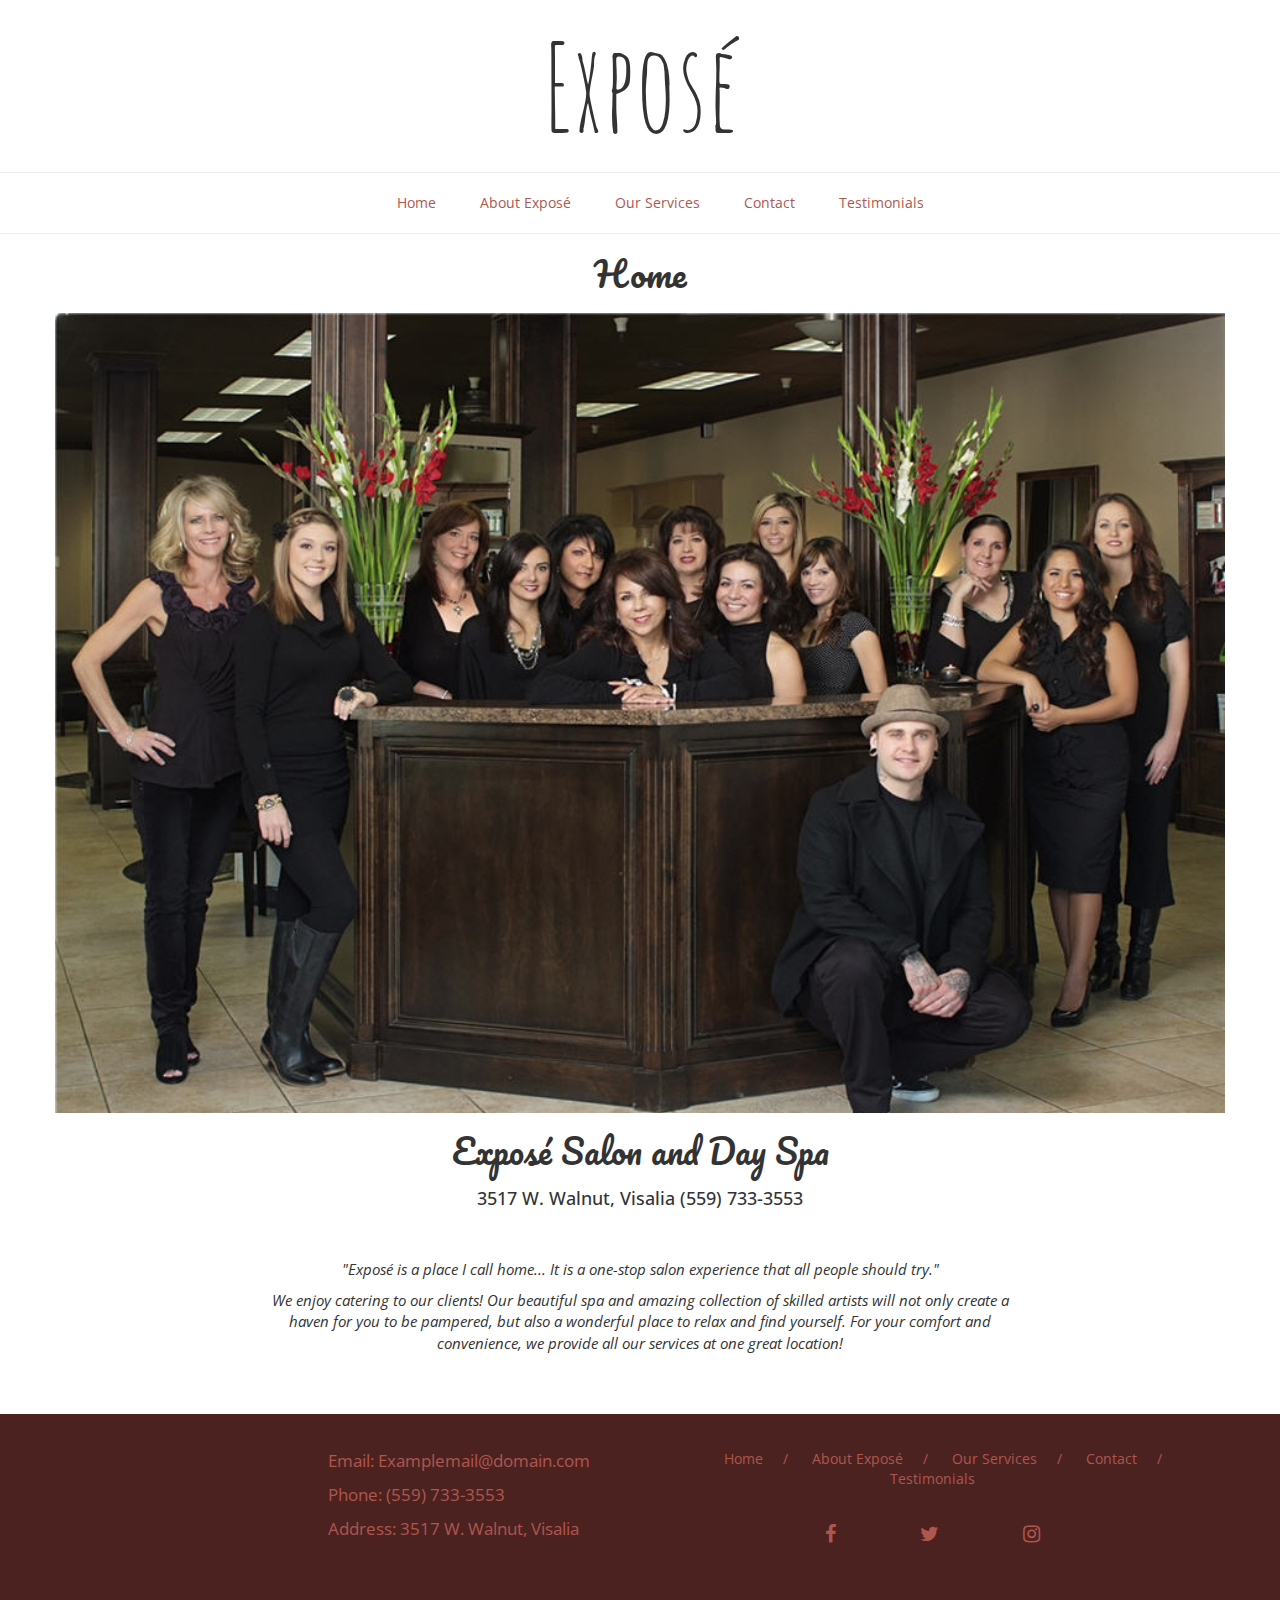
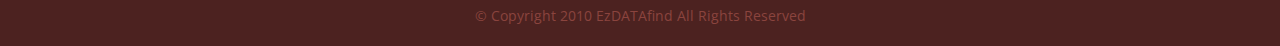
<file: index.html>
<!DOCTYPE html>
<html lang="en">
  <head>
    <meta charset="utf-8">
    <meta http-equiv="X-UA-Compatible" content="IE=edge">
    <meta name="viewport" content="width=device-width, initial-scale=1">
    <title>Expose Salon</title>
    <link rel="stylesheet" href="https://maxcdn.bootstrapcdn.com/font-awesome/4.5.0/css/font-awesome.min.css">
    <link href="css/bootstrap.min.css" rel="stylesheet">
    <link rel="stylesheet" href="css/design.css">
    <link rel="stylesheet" href="css/hamburger.css">
  </head>
  <body>

    <nav id="desktop">
      <div id="hamburger">
        <span class="line line-1"></span>
        <span class="line line-2"></span>
        <span class="line line-3"></span>
      </div>
      <h1>Exposé</h1>
      <hr>
      <ul>

        <li><a href="index.html">Home</a></li>
        <li><a href="about.html">About Exposé</a></li>
        <li><a href="services.html">Our Services</a></li>
        <li><a href="contact.html">Contact</a></li>
        <!-- <li><a href="new.html">Whats New</a></li> -->
        <li><a href="testimonial.html">Testimonials</a></li>
      </ul>
      <hr>
    </nav>

      <section>
        <div class="container">
          <h2 id="title">Home</h2>
          <div class="row">
            <div class="col-md-12 back"></div>
            <div class="col-md-8 col-md-offset-2 text">
              <h2>Exposé Salon and Day Spa</h2>
              <h4>3517 W. Walnut, Visalia (559) 733-3553</h4>
                <div class="inner-text">
                  <p><i>"Exposé is a place I call home...
                  It is a one-stop salon experience that all people should try."</p>
                  <p>We enjoy catering to our clients! Our beautiful spa and amazing collection of skilled artists will not only create a haven for you to be pampered, but also a wonderful place to relax and find yourself. For your comfort and convenience, we provide all our services at one great location! </i></p>
                </div>
            </div>
          </div>
        </div>
      </section>


      <footer>
        <div class="row">
          <div class="contact col-md-3 col-md-offset-3 col-sm-12">
              <p>Email: Examplemail@domain.com</p>
              <p>Phone: (559) 733-3553</p>
              <p>Address: 3517 W. Walnut, Visalia</p>
          </div>
          <div class="col-md-5 col-sm-12">
            <ul>
              <li><a href="index.html">Home</a></li>/
              <li><a href="about.html">About Exposé</a></li>/
              <li><a href="services.html">Our Services</a></li>/
              <li><a href="contact.html">Contact</a></li>/
              <li><a href="testimonial.html">Testimonials</a></li>
            </ul>
            <ul>
              <li><a href=""><i class="fa fa-facebook" aria-hidden="true"></i></a></li>
              <li><a href=""><i class="fa fa-twitter" aria-hidden="true"></i></a></li>
              <li><a href=""><i class="fa fa-instagram" aria-hidden="true"></i></a></li>
            </ul>
          </div>

        </div>
        <p class="copy">&copy; Copyright 2010 EzDATAfind All Rights Reserved</p>
      </footer>


    <script src="https://ajax.googleapis.com/ajax/libs/jquery/1.11.3/jquery.min.js"></script>
    <script src="js/bootstrap.min.js"></script>
    <script src="js/navImproved.js"></script>
    <!-- <script src="js/hamburger.js"></script> -->
  </body>
</html>
</file>
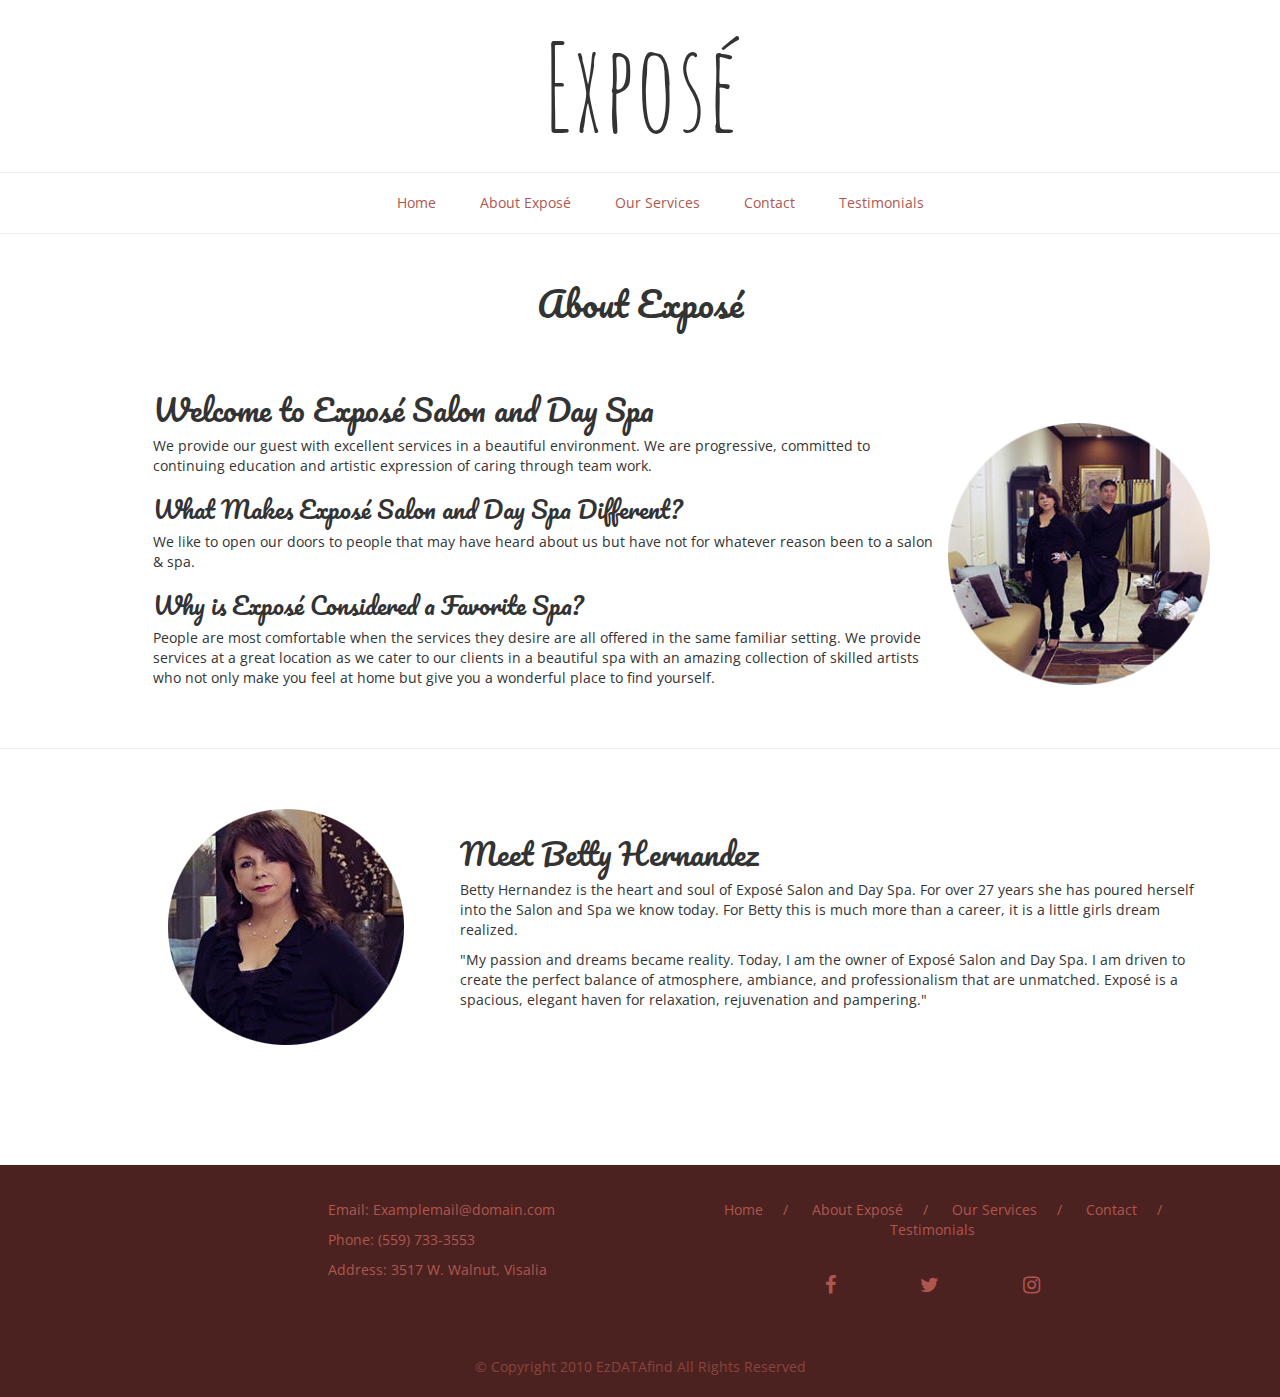
<file: about.html>
<!DOCTYPE html>
<html lang="en">
  <head>
    <meta charset="utf-8">
    <meta http-equiv="X-UA-Compatible" content="IE=edge">
    <meta name="viewport" content="width=device-width, initial-scale=1">
    <title>Expose Salon</title>
    <link rel="stylesheet" href="https://maxcdn.bootstrapcdn.com/font-awesome/4.5.0/css/font-awesome.min.css">
    <link href="css/bootstrap.min.css" rel="stylesheet">
    <link rel="stylesheet" href="css/design.css">
  </head>
  <body>

    <nav>
      <h1>Exposé</h1>
      <hr>
      <ul>
        <li><a href="index.html">Home</a></li>
        <li><a href="about.html">About Exposé</a></li>
        <li><a href="services.html">Our Services</a></li>
        <li><a href="contact.html">Contact</a></li>
        <!-- <li><a href="new.html">Whats New</a></li> -->
        <li><a href="testimonial.html">Testimonials</a></li>
      </ul>
      <hr>
    </nav>

      <section class="about-section">
        <h2 id="title">About Exposé</h2>
        <div class="container">
          <div class="row expose">
            <div class="col-md-8 col-md-offset-1">
              <h2>Welcome to Exposé Salon and Day Spa</h2>
              <p>
                We provide our guest with excellent services in a beautiful environment. We are progressive, committed to continuing education and artistic expression of caring through team work.
              </p>
              <h3>What Makes Exposé Salon and Day Spa Different?</h3>
              <p>We like to open our doors to people that may have heard about us but have not for whatever reason been to a salon & spa. </p>
              <h3>Why is Exposé Considered a Favorite Spa? </h3>
              <p>People are most comfortable when the services they desire are all offered in the same familiar setting. We provide services at a great location as we cater to our clients in a beautiful spa with an amazing collection of skilled artists who not only make you feel at home but give you a wonderful place to find yourself. </p>
            </div>
            <div class="col-md-3">
              <img src="img/circle-img/betty2.png" alt="" class="img-responsive">
            </div>
          </div>
        </div>
        <hr>

        <div class="container becky">
          <div class="row">
            <div class="col-md-3 col-md-offset-1">
              <img src="img\circle-img\betty1.png" alt="" class="img-responsive">
            </div>
            <div class="col-md-8">
              <h2>Meet Betty Hernandez</h2>
              <p>Betty Hernandez is the heart and soul of Exposé Salon and Day Spa. For over 27 years she has poured herself into the Salon and Spa we know today. For Betty this is much more than a career, it is a little girls dream realized.</p>
              <p>"My passion and dreams became reality. Today, I am the owner of Exposé Salon and Day Spa. I am driven to create the perfect balance of atmosphere, ambiance, and professionalism that are unmatched. Exposé is a spacious, elegant haven for relaxation, rejuvenation and pampering."</p>
            </div>
          </div>
        </div>
      </section>


      <footer>
        <div class="row">
          <div class="col-md-3 col-md-offset-3">
              <p>Email: Examplemail@domain.com</p>
              <p>Phone: (559) 733-3553</p>
              <p>Address: 3517 W. Walnut, Visalia</p>

          </div>
          <div class="col-md-5">
            <ul>
              <li><a href="index.html">Home</a></li>/
              <li><a href="about.html">About Exposé</a></li>/
              <li><a href="services.html">Our Services</a></li>/
              <li><a href="contact.html">Contact</a></li>/
              <li><a href="testimonial.html">Testimonials</a></li>
            </ul>
            <ul>
              <li><a href=""><i class="fa fa-facebook" aria-hidden="true"></i></a></li>
              <li><a href=""><i class="fa fa-twitter" aria-hidden="true"></i></a></li>
              <li><a href=""><i class="fa fa-instagram" aria-hidden="true"></i></a></li>
            </ul>
          </div>

        </div>
        <p class="copy">&copy; Copyright 2010 EzDATAfind All Rights Reserved</p>
      </footer>

    <script src="https://ajax.googleapis.com/ajax/libs/jquery/1.11.3/jquery.min.js"></script>
    <script src="js/bootstrap.min.js"></script>
  </body>
</html>
</file>
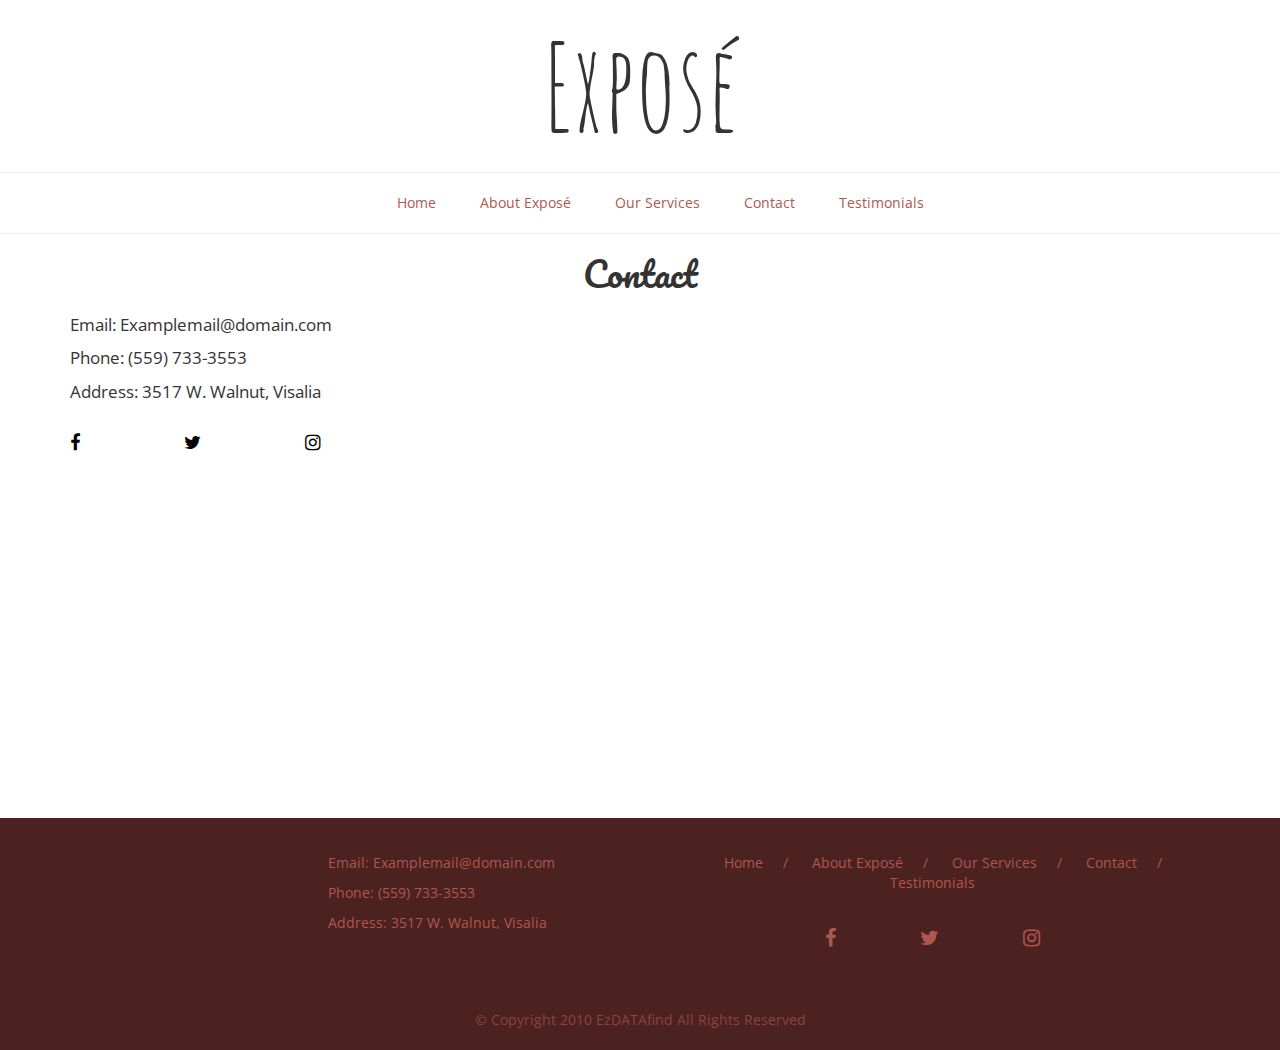
<file: contact.html>
<!DOCTYPE html>
<html lang="en">
  <head>
    <meta charset="utf-8">
    <meta http-equiv="X-UA-Compatible" content="IE=edge">
    <meta name="viewport" content="width=device-width, initial-scale=1">
    <title>Expose Salon</title>
    <link rel="stylesheet" href="https://maxcdn.bootstrapcdn.com/font-awesome/4.5.0/css/font-awesome.min.css">
    <link href="css/bootstrap.min.css" rel="stylesheet">
    <link rel="stylesheet" href="css/design.css">
  </head>
  <body>

    <nav>
      <h1>Exposé</h1>
      <hr>
      <ul>
        <li><a href="index.html">Home</a></li>
        <li><a href="about.html">About Exposé</a></li>
        <li><a href="services.html">Our Services</a></li>
        <li><a href="contact.html">Contact</a></li>
        <!-- <li><a href="new.html">Whats New</a></li> -->
        <li><a href="testimonial.html">Testimonials</a></li>
      </ul>
      <hr>
    </nav>

      <section class="contact">
        <div class="container">
          <h2 id="title">Contact</h2>
          <div class="row">
            <div class="col-md-6">
              <p>Email: Examplemail@domain.com</p>
              <p>Phone: (559) 733-3553</p>
              <p>Address: 3517 W. Walnut, Visalia</p>
              <ul>
                <li><a href=""><i class="fa fa-facebook" aria-hidden="true"></i></a></li>
                <li><a href=""><i class="fa fa-twitter" aria-hidden="true"></i></a></li>
                <li><a href=""><i class="fa fa-instagram" aria-hidden="true"></i></a></li>
              </ul>
            </div>
            <div class="col-md-6">
              <iframe src="https://www.google.com/maps/embed?pb=!1m18!1m12!1m3!1d3214.988158529963!2d-119.33220758435795!3d36.31259400269355!2m3!1f0!2f0!3f0!3m2!1i1024!2i768!4f13.1!3m3!1m2!1s0x809528b3f5bcc4b9%3A0x741a89f6d2d2e7b1!2sExpose+Salon+And+Day+SPA!5e0!3m2!1sen!2sus!4v1471193993522" width="600" height="450" frameborder="0" style="border:0" allowfullscreen></iframe>
            </div>
          </div>
        </div>
      </section>


      <footer>
        <div class="row">
          <div class="col-md-3 col-md-offset-3">
              <p>Email: Examplemail@domain.com</p>
              <p>Phone: (559) 733-3553</p>
              <p>Address: 3517 W. Walnut, Visalia</p>

          </div>
          <div class="col-md-5 col-sm-12">
            <ul>
              <li><a href="index.html">Home</a></li>/
              <li><a href="about.html">About Exposé</a></li>/
              <li><a href="services.html">Our Services</a></li>/
              <li><a href="contact.html">Contact</a></li>/
              <li><a href="testimonial.html">Testimonials</a></li>
            </ul>
            <ul>
              <li><a href=""><i class="fa fa-facebook" aria-hidden="true"></i></a></li>
              <li><a href=""><i class="fa fa-twitter" aria-hidden="true"></i></a></li>
              <li><a href=""><i class="fa fa-instagram" aria-hidden="true"></i></a></li>
            </ul>
          </div>

        </div>
        <p class="copy">&copy; Copyright 2010 EzDATAfind All Rights Reserved</p>
      </footer>


    <script src="https://ajax.googleapis.com/ajax/libs/jquery/1.11.3/jquery.min.js"></script>
    <script src="js/bootstrap.min.js"></script>
  </body>
</html>
</file>
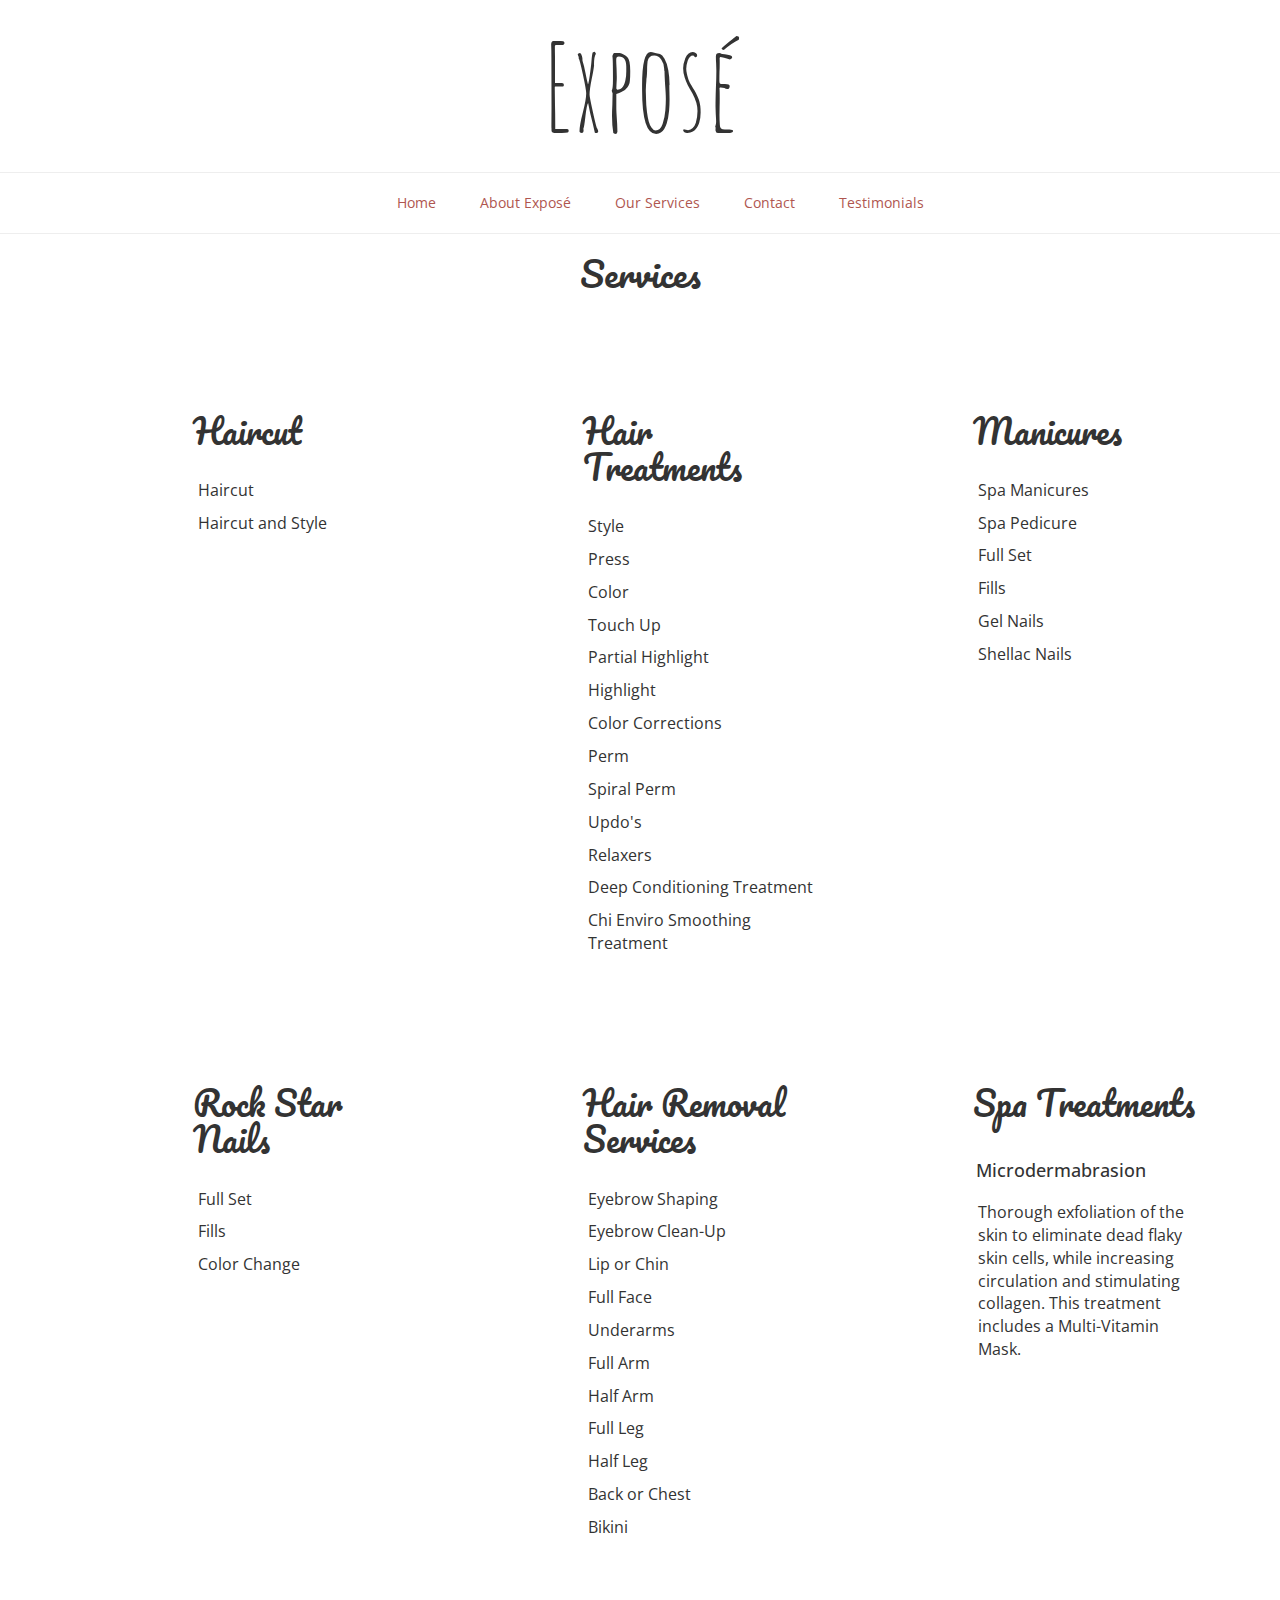
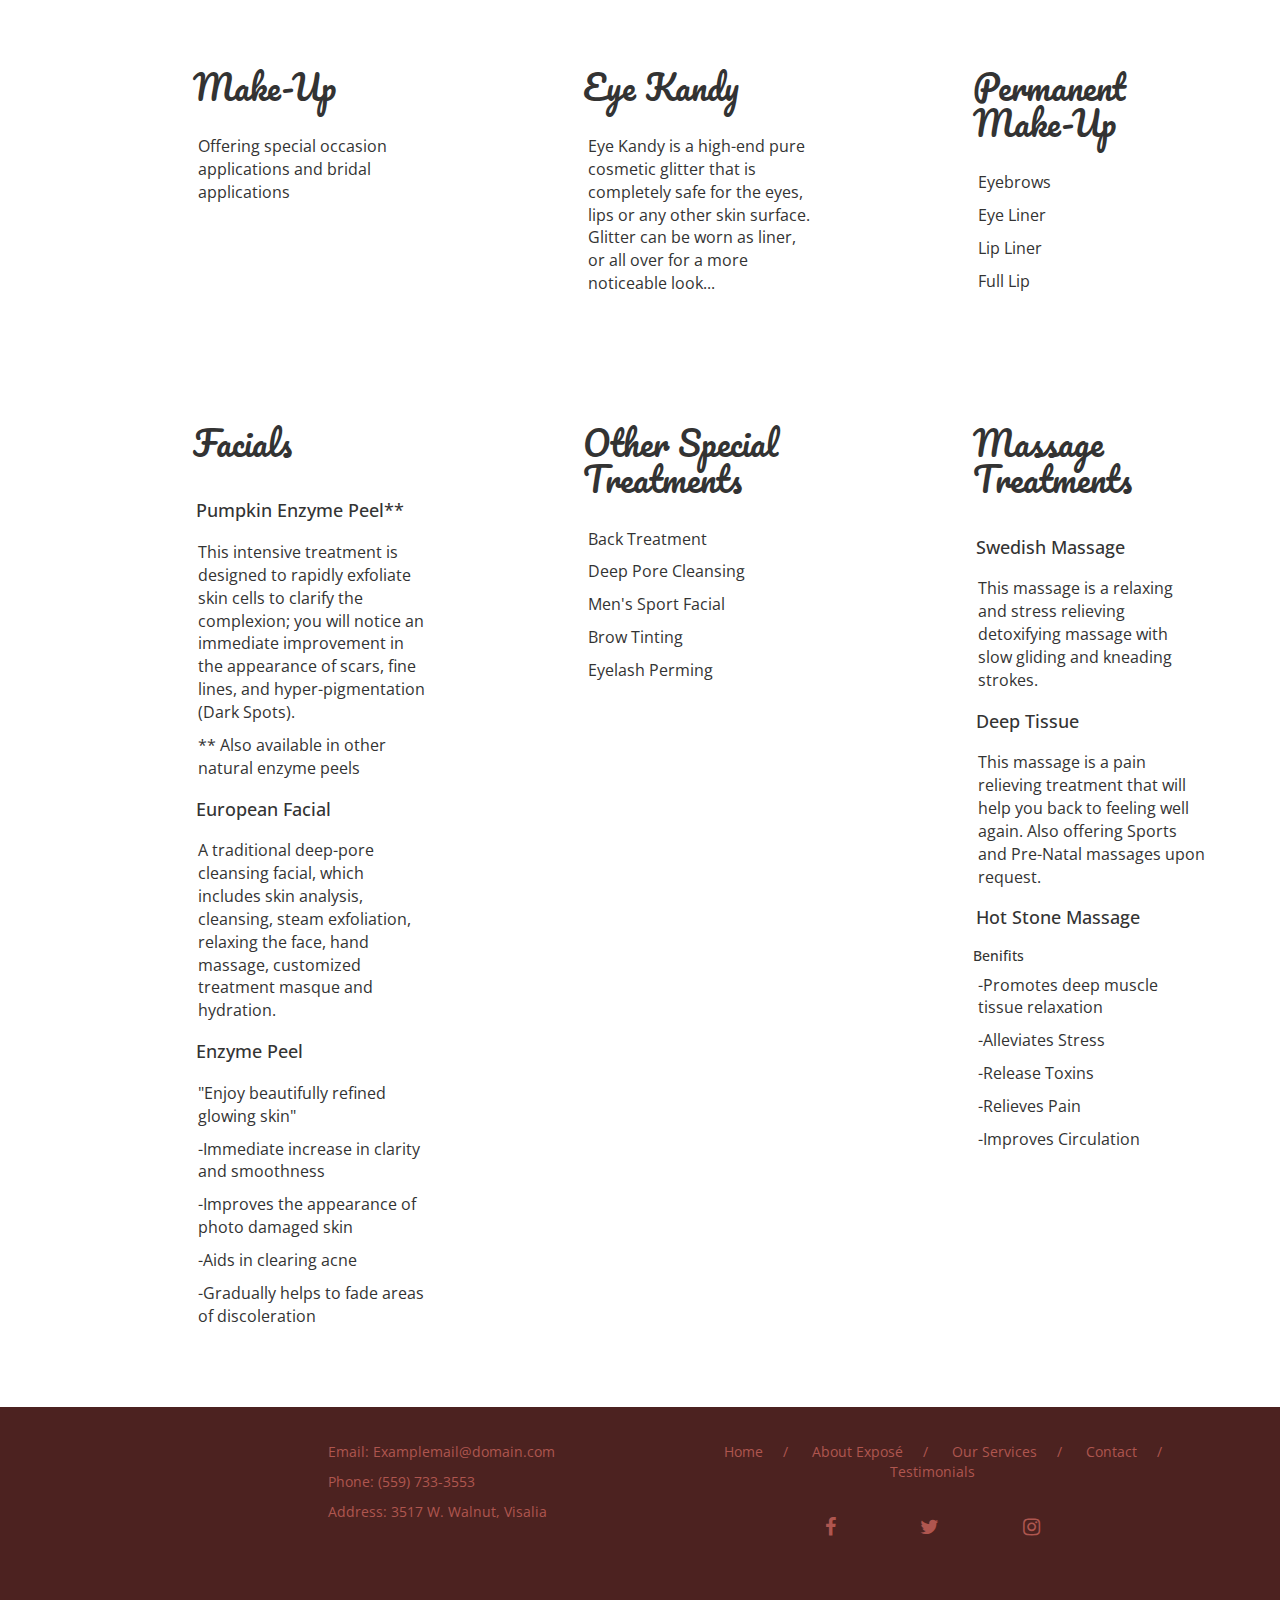
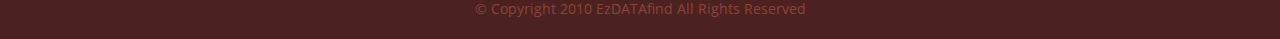
<file: services.html>
<!DOCTYPE html>
<html lang="en">
  <head>
    <meta charset="utf-8">
    <meta http-equiv="X-UA-Compatible" content="IE=edge">
    <meta name="viewport" content="width=device-width, initial-scale=1">
    <title>Expose Salon</title>
    <link rel="stylesheet" href="https://maxcdn.bootstrapcdn.com/font-awesome/4.5.0/css/font-awesome.min.css">
    <link href="css/bootstrap.min.css" rel="stylesheet">
    <link rel="stylesheet" href="css/design.css">
  </head>
  <body>

    <nav>
      <h1>Exposé</h1>
      <hr>
      <ul>
        <li><a href="index.html">Home</a></li>
        <li><a href="about.html">About Exposé</a></li>
        <li><a href="services.html">Our Services</a></li>
        <li><a href="contact.html">Contact</a></li>
        <!-- <li><a href="new.html">Whats New</a></li> -->
        <li><a href="testimonial.html">Testimonials</a></li>
      </ul>
      <hr>
    </nav>

      <section class="services">
        <!-- <h2 class="title">Services</h2> -->
        <h2 id="title">Services</h2>
        <div class="container">
          <div class="row">
            <div class="col-md-4">
              <div class="icon">
                <!-- <img src="img/haircut-circle.png" class="img-responsive"  alt=""> -->
              </div>
              <div class="center">
                <h2>Haircut</h2>
                <p>Haircut</p>
                <p>Haircut and Style</p>
              </div>
            </div>

            <div class="col-md-4">
              <div class="icon">
                <!-- <img src="img/hairdryer.png" class="img-responsive" alt=""> -->
              </div>
              <div class="center">
                <h2>Hair Treatments</h2>
                <p>Style</p>
                <p>Press</p>
                <p>Color</p>
                <p>Touch Up</p>
                <p>Partial Highlight</p>
                <p>Highlight</p>
                <p>Color Corrections</p>
                <p>Perm</p>
                <p>Spiral Perm</p>
                <p>Updo's</p>
                <p>Relaxers</p>
                <p>Deep Conditioning Treatment</p>
                <p>Chi Enviro Smoothing Treatment</p>
              </div>
            </div>
            <div class="col-md-4">
              <div class="icon">

              </div>
              <div class="center">
                <h2>Manicures</h2>
                <p>Spa Manicures</p>
                <p>Spa Pedicure</p>
                <p>Full Set</p>
                <p>Fills</p>
                <p>Gel Nails</p>
                <p>Shellac Nails</p>
              </div>
            </div>
          </div>
          <div class="row">
            <div class="col-md-4">
              <div class="icon"></div>
              <div class="center">
                <h2>Rock Star Nails</h2>
                <p>Full Set</p>
                <p>Fills</p>
                <p>Color Change</p>
              </div>
            </div>
            <div class="col-md-4">
              <div class="icon">

              </div>
              <div class="center">
                <h2>Hair Removal Services</h2>
                <p>Eyebrow Shaping</p>
                <p>Eyebrow Clean-Up</p>
                <p>Lip or Chin</p>
                <p>Full Face</p>
                <p>Underarms</p>
                <p>Full Arm</p>
                <p>Half Arm</p>
                <p>Full Leg</p>
                <p>Half Leg</p>
                <p>Back or Chest</p>
                <p>Bikini</p>
              </div>
            </div>
            <div class="col-md-4">
              <div class="icon">

              </div>
              <div class="center">
                <h2>Spa Treatments</h2>
                <h4>Microdermabrasion</h4>
                <p>Thorough exfoliation of the skin to eliminate dead flaky skin cells, while increasing circulation and stimulating collagen. This treatment includes a Multi-Vitamin Mask. </p>
              </div>
            </div>
            </div>
            <div class="row">
            <div class="col-md-4">
              <div class="icon"></div>
              <div class="center">
                <h2>Make-Up</h2>
                <p>Offering special occasion applications and bridal applications</p>
              </div>
            </div>
            <div class="col-md-4">
              <div class="icon"></div>
              <div class="center">
                <h2>Eye Kandy</h2>
                <p>Eye Kandy is a high-end pure cosmetic glitter that is completely safe for the eyes, lips or any other skin surface. Glitter can be worn as liner, or all over for a more noticeable look...</p>
              </div>
            </div>
            <div class="col-md-4">
              <div class="icon"></div>
              <div class="center">
                <h2>Permanent Make-Up</h2>
                <p>Eyebrows</p>
                <p>Eye Liner</p>
                <p>Lip Liner</p>
                <p>Full Lip</p>
              </div>
            </div>
            </div>
            <div class="row">
            <div class="col-md-4">
              <div class="icon"></div>
              <div class="center">
                <h2>Facials</h2>
                <h4>Pumpkin Enzyme Peel**</h4>
                <p>This intensive treatment is designed to rapidly exfoliate skin cells to clarify the complexion; you will notice an immediate improvement in the appearance of scars, fine lines, and hyper-pigmentation (Dark Spots). </p>
                <p>** Also available in other natural enzyme peels</p>
                <h4>European Facial</h4>
                <p>A traditional deep-pore cleansing facial, which includes skin analysis, cleansing, steam exfoliation, relaxing the face, hand massage, customized treatment masque and hydration.</p>
                <h4>Enzyme Peel</h4>
                <p>"Enjoy beautifully refined glowing skin"</p>
                <p>-Immediate increase in clarity and smoothness</p>
                <p>-Improves the appearance of photo damaged skin</p>
                <p>-Aids in clearing acne</p>
                <p>-Gradually helps to fade areas of discoleration</p>
              </div>
            </div>
            <div class="col-md-4">
              <div class="icon"></div>
              <div class="center">
                <h2>Other Special Treatments</h2>
                <p>Back Treatment</p>
                <p>Deep Pore Cleansing</p>
                <p>Men's Sport Facial</p>
                <p>Brow Tinting</p>
                <p>Eyelash Perming</p>
              </div>
            </div>
            <div class="col-md-4">
              <div class="icon"></div>
              <div class="center">
                <h2>Massage Treatments</h2>
                <h4>Swedish Massage</h4>
                <p>This massage is a relaxing and stress relieving detoxifying massage with slow gliding and kneading strokes. </p>
                <h4>Deep Tissue</h4>
                <p>This massage is a pain relieving treatment that will help you back to feeling well again. Also offering Sports and Pre-Natal massages upon request. </p>
                <h4>Hot Stone Massage</h4>
                <h5>Benifits</h5>
                <p>-Promotes deep muscle tissue relaxation</p>
                <p>-Alleviates Stress</p>
                <p>-Release Toxins</p>
                <p>-Relieves Pain</p>
                <p>-Improves Circulation</p>
              </div>
            </div>
          </div>
        </div>
      </section>

      <footer>
        <div class="row">
          <div class="col-md-3 col-md-offset-3">
              <p>Email: Examplemail@domain.com</p>
              <p>Phone: (559) 733-3553</p>
              <p>Address: 3517 W. Walnut, Visalia</p>

          </div>
          <div class="col-md-5">
            <ul>
              <li><a href="index.html">Home</a></li>/
              <li><a href="about.html">About Exposé</a></li>/
              <li><a href="services.html">Our Services</a></li>/
              <li><a href="contact.html">Contact</a></li>/
              <li><a href="testimonial.html">Testimonials</a></li>
            </ul>
            <ul>
              <li><a href=""><i class="fa fa-facebook" aria-hidden="true"></i></a></li>
              <li><a href=""><i class="fa fa-twitter" aria-hidden="true"></i></a></li>
              <li><a href=""><i class="fa fa-instagram" aria-hidden="true"></i></a></li>
            </ul>
          </div>

        </div>
        <p class="copy">&copy; Copyright 2010 EzDATAfind All Rights Reserved</p>
      </footer>

    <script src="https://ajax.googleapis.com/ajax/libs/jquery/1.11.3/jquery.min.js"></script>
    <script src="js/bootstrap.min.js"></script>
  </body>
</html>
</file>
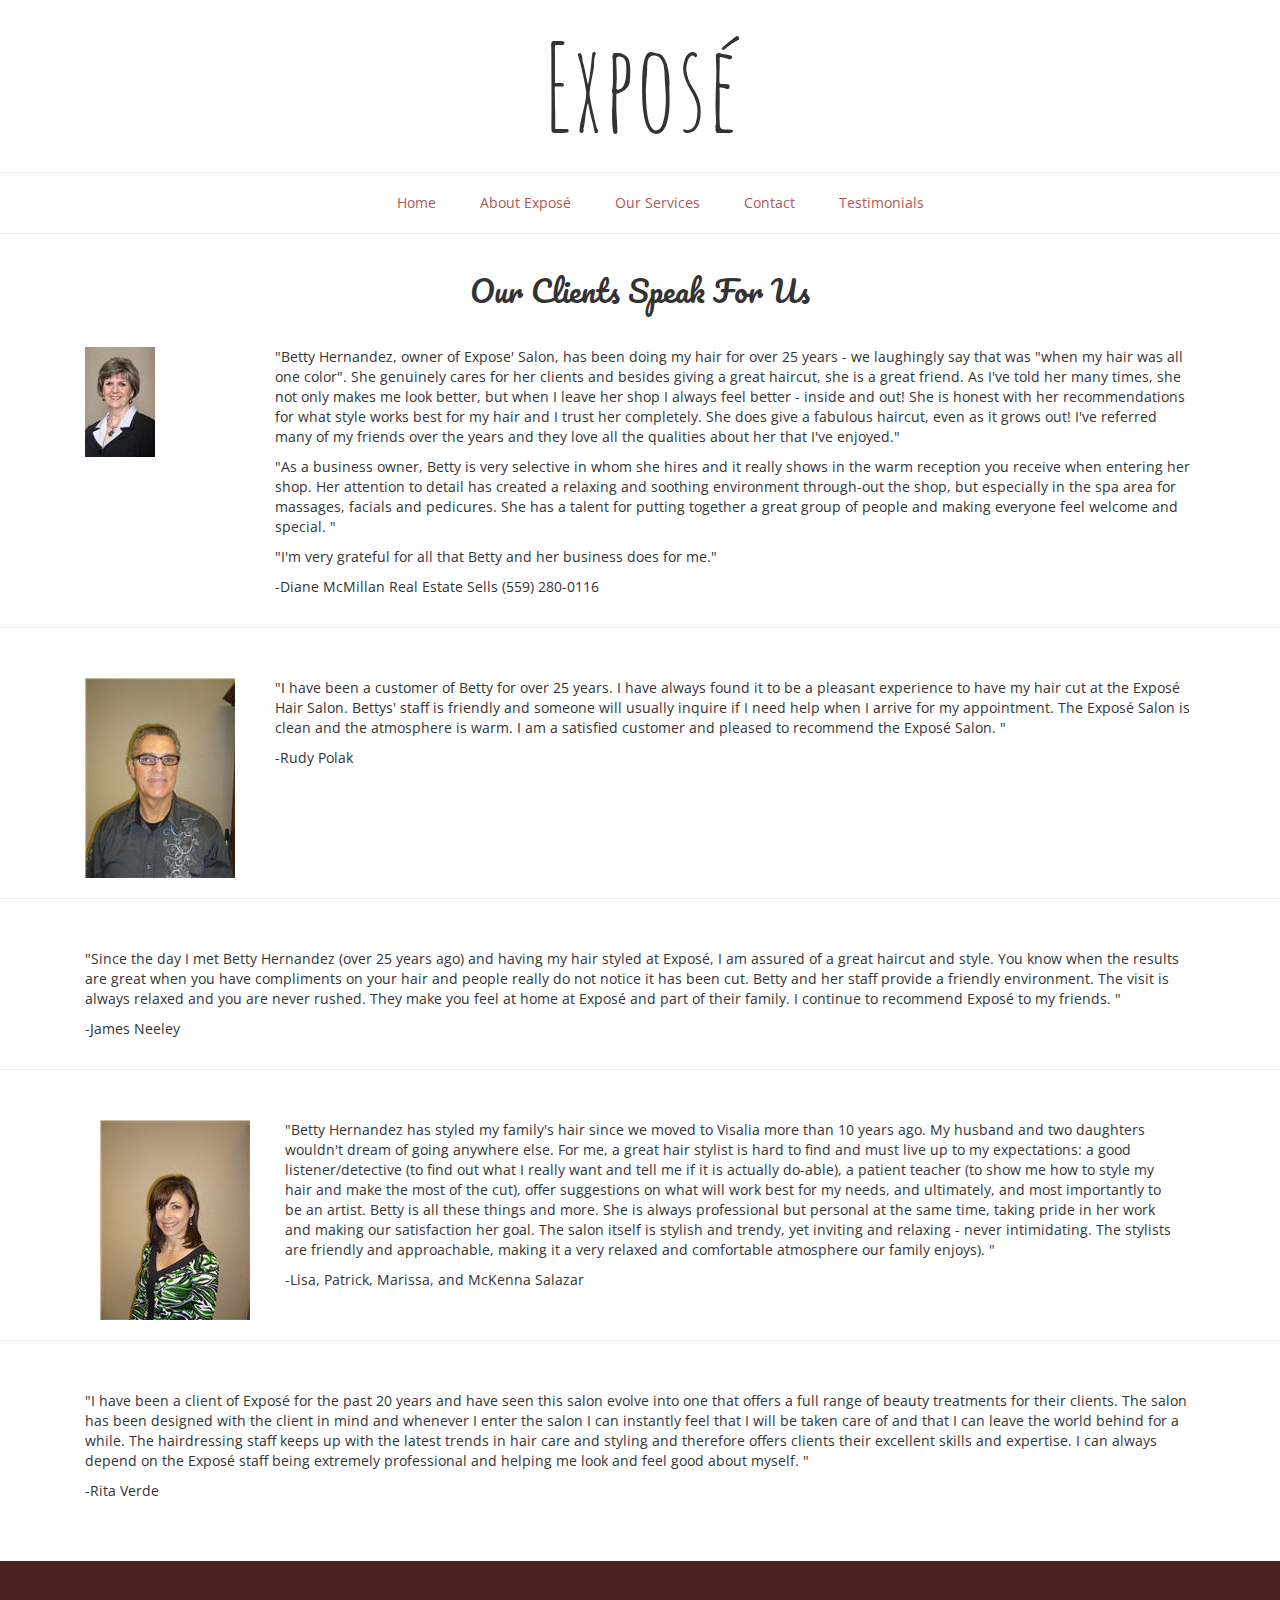
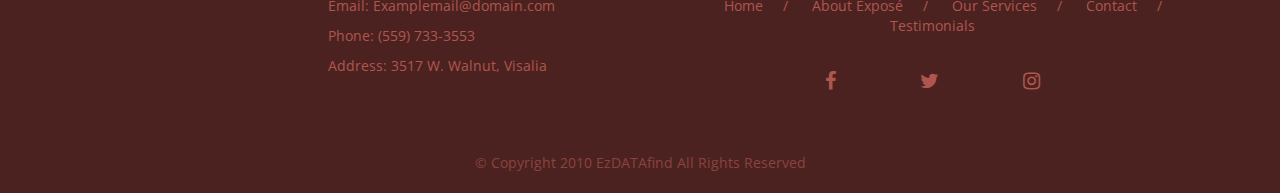
<file: testimonial.html>
<!DOCTYPE html>
<html lang="en">
  <head>
    <meta charset="utf-8">
    <meta http-equiv="X-UA-Compatible" content="IE=edge">
    <meta name="viewport" content="width=device-width, initial-scale=1">
    <title>Expose Salon</title>
    <link rel="stylesheet" href="https://maxcdn.bootstrapcdn.com/font-awesome/4.5.0/css/font-awesome.min.css">
    <link href="css/bootstrap.min.css" rel="stylesheet">
    <link rel="stylesheet" href="css/design.css">
  </head>
  <body>

    <nav>
      <h1>Exposé</h1>
      <hr>
      <ul>
        <li><a href="index.html">Home</a></li>
        <li><a href="about.html">About Exposé</a></li>
        <li><a href="services.html">Our Services</a></li>
        <li><a href="contact.html">Contact</a></li>
        <!-- <li><a href="new.html">Whats New</a></li> -->
        <li><a href="testimonial.html">Testimonials</a></li>
      </ul>
      <hr>
    </nav>

      <section class="testimonial">
          <div class="container">
            <h2>Our Clients Speak For Us</h2>
            <div class="col-md-12 testimonial-text">
              <div class="row">

                <div class="col-md-2">
                    <img src="img/diane.jpg" alt="" class="img-responsive">
                  </div>
                  <div class="col-md-10">
                    <p>"Betty Hernandez, owner of Expose' Salon, has been doing my hair for over 25 years - we laughingly say that was "when my hair was all one color". She genuinely cares for her clients and besides giving a great haircut, she is a great friend. As I've told her many times, she not only makes me look better, but when I leave her shop I always feel better - inside and out! She is honest with her recommendations for what style works best for my hair and I trust her completely. She does give a fabulous haircut, even as it grows out! I've referred many of my friends over the years and they love all the qualities about her that I've enjoyed."</p>
                    <p>"As a business owner, Betty is very selective in whom she hires and it really shows in the warm reception you receive when entering her shop. Her attention to detail has created a relaxing and soothing environment through-out the shop, but especially in the spa area for massages, facials and pedicures. She has a talent for putting together a great group of people and making everyone feel welcome and special. "</p>
                    <p>"I'm very grateful for all that Betty and her business does for me."</p>
                    <p>-Diane McMillan Real Estate Sells (559) 280-0116 </p>
                  </div>
                </div>
              </div>
            </div>
            <hr>
            <div class="container">
              <div class="col-md-12 testimonial-text">
                <div class="row">
                  <div class="col-md-2">
                    <img src="img/Expose_pics/rudy.jpg" alt="" class="img-responsive">
                  </div>
                  <div class="col-md-10">
                    <p>"I have been a customer of Betty for over 25 years. I have always found it to be a pleasant experience to have my hair cut at the Exposé Hair Salon. Bettys' staff is friendly and someone will usually inquire if I need help when I arrive for my appointment. The Exposé Salon is clean and the atmosphere is warm. I am a satisfied customer and pleased to recommend the Exposé Salon. "</p>
                    <p>-Rudy Polak</p>
                  </div>
                </div>
              </div>
            </div>
            <hr>
            <div class="container">
              <div class="col-md-12 testimonial-text">
                <div class="row">
                  <div class="col-md-12">
                    <p>"Since the day I met Betty Hernandez (over 25 years ago) and having my hair styled at Exposé, I am assured of a great haircut and style. You know when the results are great when you have compliments on your hair and people really do not notice it has been cut. Betty and her staff provide a friendly environment. The visit is always relaxed and you are never rushed. They make you feel at home at Exposé and part of their family. I continue to recommend Exposé to my friends. "</p>
                    <p>-James Neeley </p>
                  </div>
                </div>
              </div>
            </div>
            <hr>
            <div class="container">
              <div class="col-md-12 testimonial-text">
                <div class="row"></div>
                <div class="col-md-2">
                  <img src="img/Expose_pics/lisa.jpg" alt="" class="img-responsive">
                </div>
                <div class="col-md-10">
                  <p>"Betty Hernandez has styled my family's hair since we moved to Visalia more than 10 years ago. My husband and two daughters wouldn't dream of going anywhere else. For me, a great hair stylist is hard to find and must live up to my expectations: a good listener/detective (to find out what I really want and tell me if it is actually do-able), a patient teacher (to show me how to style my hair and make the most of the cut), offer suggestions on what will work best for my needs, and ultimately, and most importantly to be an artist. Betty is all these things and more. She is always professional but personal at the same time, taking pride in her work and making our satisfaction her goal. The salon itself is stylish and trendy, yet inviting and relaxing - never intimidating. The stylists are friendly and approachable, making it a very relaxed and comfortable atmosphere our family enjoys). "</p>
                  <p>-Lisa, Patrick, Marissa, and McKenna Salazar </p>
                </div>
              </div>
            </div>
            <hr>
            <div class="container">
              <div class="col-md-12 testimonial-text">
                <div class="row">
                  <div class="col-md-12">
                    <p>"I have been a client of Exposé for the past 20 years and have seen this salon evolve into one that offers a full range of beauty treatments for their clients. The salon has been designed with the client in mind and whenever I enter the salon I can instantly feel that I will be taken care of and that I can leave the world behind for a while. The hairdressing staff keeps up with the latest trends in hair care and styling and therefore offers clients their excellent skills and expertise. I can always depend on the Exposé staff being extremely professional and helping me look and feel good about myself. "</p>
                    <p>-Rita Verde</p>
                  </div>
                </div>
              </div>
            </div>
      </section>


      <footer>
        <div class="row">
          <div class="col-md-3 col-md-offset-3">
              <p>Email: Examplemail@domain.com</p>
              <p>Phone: (559) 733-3553</p>
              <p>Address: 3517 W. Walnut, Visalia</p>

          </div>
          <div class="col-md-5">
            <ul>
              <li><a href="index.html">Home</a></li>/
              <li><a href="about.html">About Exposé</a></li>/
              <li><a href="services.html">Our Services</a></li>/
              <li><a href="contact.html">Contact</a></li>/
              <li><a href="testimonial.html">Testimonials</a></li>
            </ul>
            <ul>
              <li><a href=""><i class="fa fa-facebook" aria-hidden="true"></i></a></li>
              <li><a href=""><i class="fa fa-twitter" aria-hidden="true"></i></a></li>
              <li><a href=""><i class="fa fa-instagram" aria-hidden="true"></i></a></li>
            </ul>
          </div>

        </div>
        <p class="copy">&copy; Copyright 2010 EzDATAfind All Rights Reserved</p>
      </footer>

    <script src="https://ajax.googleapis.com/ajax/libs/jquery/1.11.3/jquery.min.js"></script>
    <script src="js/bootstrap.min.js"></script>
  </body>
</html>
</file>
<file: css/design.css>
@import 'https://fonts.googleapis.com/css?family=Amatic+SC|Open+Sans';
@import 'https://fonts.googleapis.com/css?family=Roboto+Condensed:300';
@import 'https://fonts.googleapis.com/css?family=Pacifico';

*{
  font-family: 'Open Sans', sans-serif;
}
#title{
  font-family: 'Pacifico', cursive;
  text-align: center;
  font-size: 35px;
  padding-bottom: 20px;
  width: 30%;
  margin: auto;
}
h1{
  text-align: center;
  font-family: 'Amatic SC', cursive;
  font-size: 120px;
}

body{
  overflow-x: hidden;
}

/*nav start*/

ul{
  text-align: center;
  z-index: 9999999;
}
nav ul{
  background-color: white;

}
ul li{
  display: inline;
  padding:20px;
  color: #AF564F;
}

ul li a{
  color: inherit;
  /*font-family:'Open Sans', sans-serif;*/
}
nav ul li a:hover{
  color: #E06E65;
}
/*nav end*/

/*section start*/

.back{
  height:800px;
  background-image: url("../img/Expose_pics/background-about.jpg");
  background-size: cover;
  text-align: center;
  color: white;
  padding-top:45px;
}

.text{
  text-align: center;
}
.text h2{
  font-size: 33px;
  padding-bottom: 10px;
  font-family: 'Pacifico', cursive;
}
.inner-text{
  padding-top: 40px;
  font-size: 15px;
}

.title{
  text-align: center;
}

/*section end*/

/*start about section*/

.about-section .img-responsive{
  padding: 40px 0;
}
.becky{
  padding-bottom: 30px;
}
.about-section .col-md-8{
  padding-top: 48px;
}
.expose .col-md-8:first-of-type{
  padding:30px 0px;
}
.about-section{
  padding-top: 30px;
}
.expose .img-responsive{
  padding-top: 80px;
}
.about-section h2{
  font-family: 'Pacifico', cursive;
}

.about-section h3{
  font-family: 'Pacifico', cursive;
}
/*end about section*/

/*start services section*/

.col-md-4{
  margin-top: 30px;
  /*background-color: #4C2220;*/
  /*color: white;*/
}

.icon{
  width: 30%;
  margin-left: auto;
  margin-right: auto;
  padding-top:30px;
}

.center{
  padding-left: 118px;
  /*text-align: centesr;*/
}
.center h2{
  font-size: 33px;
  font-family: 'Pacifico', cursive;
  padding-bottom: 20px;
}
.center h4{
  margin: 20px 0;
  padding-left: 3px;
}
.center p{
  padding-left: 5px;
  font-size: 16px;
}

.services .col-md-4{
  padding: 20px;
}
/*end services section*/

/*start conctact section*/

.contact h2{
  text-align: center;
  font-family: 'Pacifico', cursive;
  padding-bottom: 45px;
}
.contact p{
  font-size: 120%;0
}
.contact i{
  color: black;
  font-size: 130%;
}
.contact ul{
  text-align: left;
  padding: 0;
  padding-top: 20px;
}
.contact ul li:first-child{
  padding-left: 0;
}
.contact ul li{
  padding-left: 80px;
}
.contact ul li a:hover i{
  color: grey;
}

/*end contact section*/

/*start testimonial section*/

.testimonial h2{
  font-family: 'Pacifico', cursive;
  text-align: center;
}

.testimonial-text{
  margin-top: 30px;
}
/*end testimonial section*/


/*footer start*/

footer{
  margin-top: 50px;
  /*height: 205px;*/
  background-color: #4C2220;
  color:#AF564F;
}
footer .col-md-3{
  /*font-family: 'Open Sans', sans-serif;*/
  padding-top: 35px;
  /*color:#BBBCBF;*/
}

a:hover{
  color:white;
  text-decoration: none;
}

footer ul:first-of-type{
  padding-top: 35px;
}

footer ul:last-of-type{
  padding-top: 25px;
}
footer ul:last-of-type li{
  padding: 0 40px;
}
footer .fa{
  font-size: 20px;
}
.copy{
  text-align:center;
  padding:0;
  margin-top:50px;
  color: #8A443E;
  margin-bottom: 0;
  padding-bottom: 20px !important;
}


/*footer end*/

/*js nav start*/
button{

}
#mobile{
  display: none;
}
.glyphicon{
  display: none;
}
#hamburger{
  display: none;
}
@media (max-width:800px){
  nav hr{
    display: none;
  }
  .glyphicon{
    font-size: 80px !important;
    width: 120%;
    display:inline;
    position: absolute;;
  }
  .glyphicon:hover{
    cursor: pointer;
  }

  nav ul li{
    display: block;
    text-align: left;
  }
  nav ul{
    height: 100vh;
    width: 40vw;
    margin-top: 16vh;
    position: absolute;
    margin-right: 10vw;
  }
  #hamburger{
    display: block;
  }
  .contact{
    text-align: center;
  }
}
/*js nav end*/
</file>
<file: css/hamburger.css>
.line{
  display: block;
  background-color: black;
  width: 60px;
  height: 5px;
  margin-top: 10px;
  /*border-radius: 7.5px;*/
}
#hamburger{
  cursor: pointer;
  position: absolute;;
  left: 0px;
  top: 30px;
  z-index: 999999999999;
}
.line-1{
  transition: all .5s;
}
.line-2{
  transition: all .5s;
}
.line-3{
  transition: all .5s;
}
.line-1.clicked{
  transition: all .5s;
  transform: rotate(45deg) translate(22px, 21px);
}
.line-2.clicked{
  transition: all .3s;
  background-color: hsla(360, 100%, 100%, 0);
  transform: translateY(20px);
}
.line-3.clicked{
  transition: all .5s;
  transform: rotate(-45deg);
}
</file>
